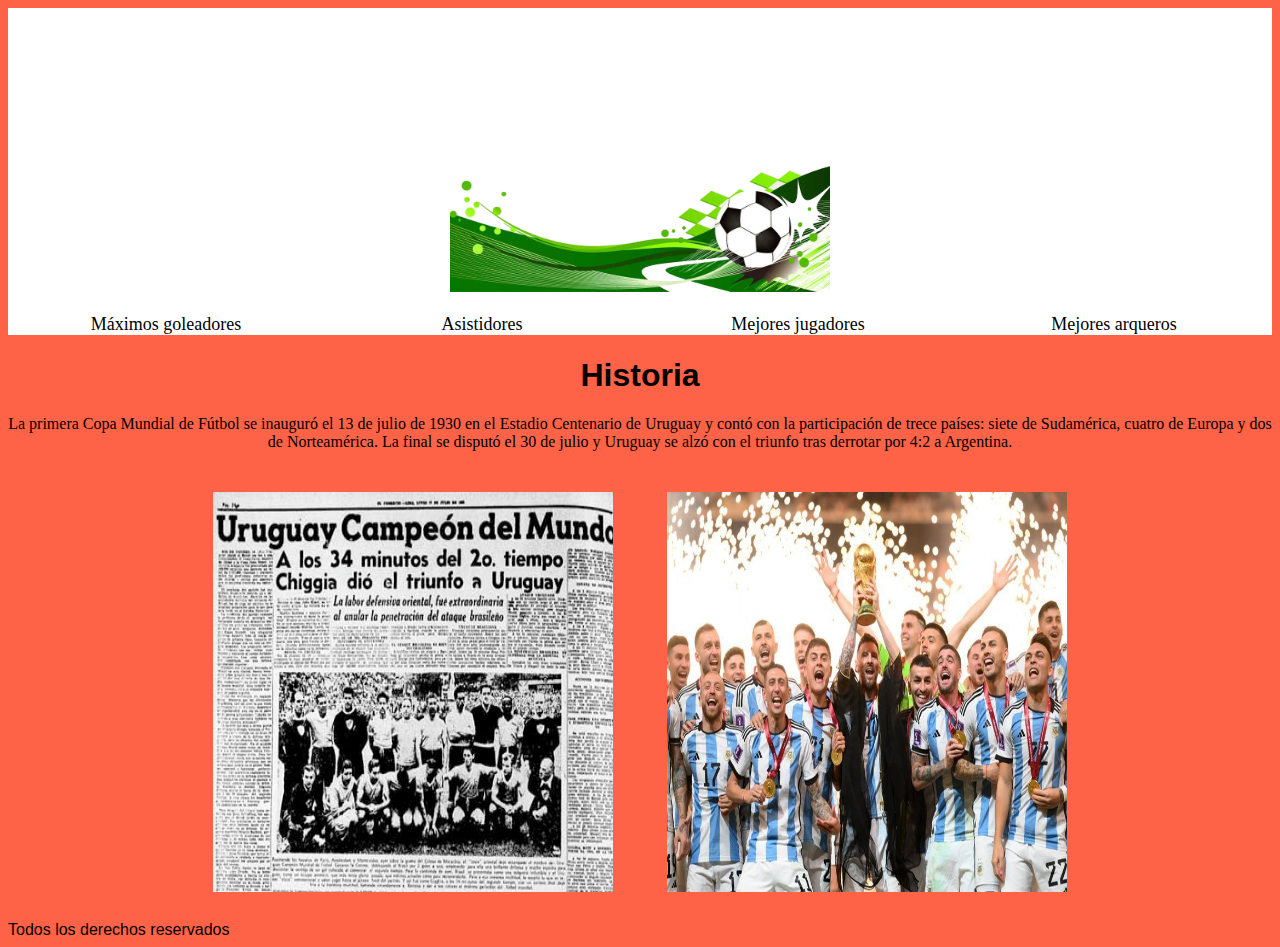
<file: index.html>
<!DOCTYPE html>
<html lang="en">
<head>
    <meta charset="UTF-8">
    <meta name="viewport" content="width=device-width, initial-scale=1.0">
    <!-- Link de mi CSS -->
     <link rel="stylesheet" href="css/style.css">
    <title>Historia mundial FIFA</title>
</head>
<body>

    <!-- Etiqueta para el banner principal -->
     <header>
        
        <!-- Etiqueta para imagen en banner -->
         <img class="imagenprincipal" src="img/futbol-banner.png" alt="dibujo de una pelota de futbol">
        
         <!-- Etiqueta para menú de navegación -->
          <nav>
            <ul class="lista">
                <li>
                    <a href="Pages/maximos-goleadores.html">Máximos goleadores</a>
                </li>
                <li>
                    <a href="Pages/asistidores.html">Asistidores</a>
                </li>
                <li>
                    <a href="Pages/mejores-jugadores.html">Mejores jugadores</a>
                </li>
                <li>
                    <a href="Pages/mejores-arqueros.html">Mejores arqueros</a>
                </li>                           
             </ul>
          </nav>
     </header>

     <!-- Etiqueta para contenido principal -->
    <main>
     <h1>Historia</h1>
<p>La primera Copa Mundial de Fútbol se inauguró el 13 de julio de 1930 en el Estadio Centenario de Uruguay y contó con la participación de trece países: siete de Sudamérica, cuatro de Europa y dos de Norteamérica.
    La final se disputó el 30 de julio y Uruguay se alzó con el triunfo tras derrotar por 4:2 a Argentina.</p>

      <!-- Etiqueta para imagen en contenido principal -->
       <img class="img-1" src="img/primer-mundial-de-futbol.jpg" alt="imagen-de-un-diario-antiguo-donde-se-lée-Uruguay-campeón-del-mundo" class="imagen">
       <img class="img-1" src="img/Argentina-campeon-del-Mundo.jpg" alt="imagen-de-la-selección-argentina-campeón-del-mundo-en-2022" class="imagen">
    </main>

       <!-- Etiqueta para el pié de página -->
        <footer>Todos los derechos reservados</footer>
</body>
</html>
</file>
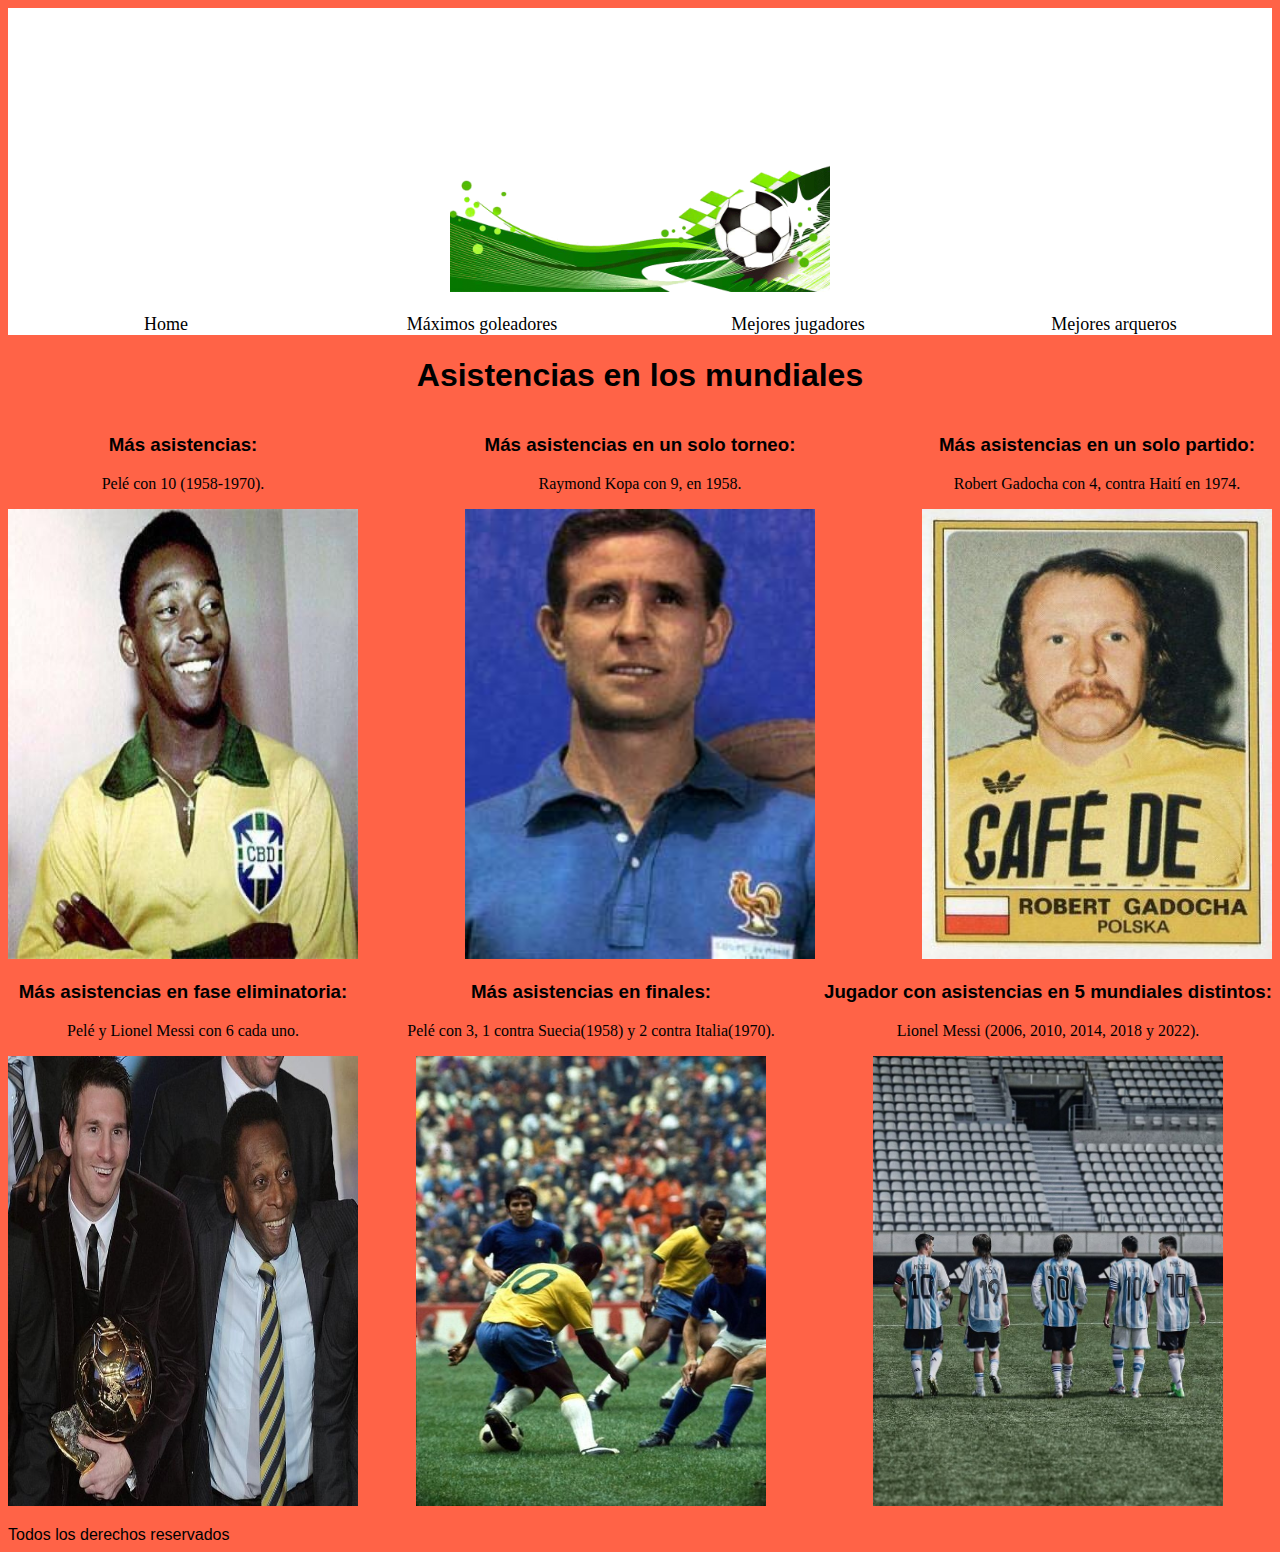
<file: Pages/asistidores.html>
<!DOCTYPE html>
<html lang="en">
<head>
    <meta charset="UTF-8">
    <meta name="viewport" content="width=device-width, initial-scale=1.0">
    <!-- link de mi CSS -->
     <link rel="stylesheet" href="../css/style.css">
    <title>Máximos asistidores</title>
</head>
<body>
    <!-- Etiqueta para el banner principal -->
     <header>

        <!-- Etiqueta para imagen en banner -->
        <img class="imagenprincipal" src="../img/futbol-banner.png" alt="dibujo de una pelota de futbol">

        <!-- Etiquetas para el menú de navegación -->
        <nav>
             <ul class="lista">
                <li>
                    <a href="../index.html">Home</a>
                </li>
                <li>
                    <a href="maximos-goleadores.html">Máximos goleadores</a>
                </li>
                <li>
                    <a href="mejores-jugadores.html">Mejores jugadores</a>
                </li>
                <li>
                    <a href="mejores-arqueros.html">Mejores arqueros</a>
                </li>                           
             </ul>
        </nav>
     </header>

     <!-- Etiqueta para el contenido principal -->
      <main>
        <h1>Asistencias en los mundiales</h1>

        <!-- Etiqueta para lista desordenada con imágenes -->
         <ul class="asistidores">
            <li>
                <h3>Más asistencias:</h3>
                <p>Pelé con 10 (1958-1970).</p>
                <img class="a1" src="../img/Pele.jpg" alt="imagen del jugador de futbol brasilero Pelé sonriendo">
            </li>
            <li>
                <h3>Más asistencias en un solo torneo:</h3>
                <p>Raymond Kopa con 9, en 1958.</p>
                <img class="a2" src="../img/Raymond-Kopa.jpg" alt="imagen del jugador de futbol frances Raymon Kopa">
            </li>
            <li>
                <h3>Más asistencias en un solo partido:</h3>
                <p>Robert Gadocha con 4, contra Haití en 1974.</p>
                <img class="a3" src="../img/Robert-Gadocha.jpg" alt="imagen del jugador de futbol polaco Robert Gadocha">
            </li>
            <li>
                <h3>Más asistencias en fase eliminatoria:</h3>
                <p> Pelé y Lionel Messi con 6 cada uno.</p>
                <img class="a4" src="../img/Messi-y-pele.jpg" alt="imagen de lionel messi sosteniendo el balon de oro y pelé a su lado abrazandolo">
            </li>
            <li>
                <h3>Más asistencias en finales:</h3>
                <p>Pelé con 3, 1 contra Suecia(1958) y 2 contra Italia(1970).</p>
                <img class="a5" src="../img/pele-vs-italia.jpg" alt="imagen del jugador de futbol brasilero pelé con la pelota en el pie marcado por dos jugadores italianos">
            </li>
            <li>
                <h3>Jugador con asistencias en 5 mundiales distintos:</h3>
                <p>Lionel Messi (2006, 2010, 2014, 2018 y 2022).</p>
                <img class="a6" src="../img/5-messi.jpg" alt="imagen de las 5 versiones de Lionel Messi en los 5 diferentes mundiales que jugó, estan de espalda">
            </li>
         </ul>
      </main>

      <!-- Etiqueta para el pié de pagina -->
       <footer>Todos los derechos reservados</footer>
    
</body>
</html>
</file>
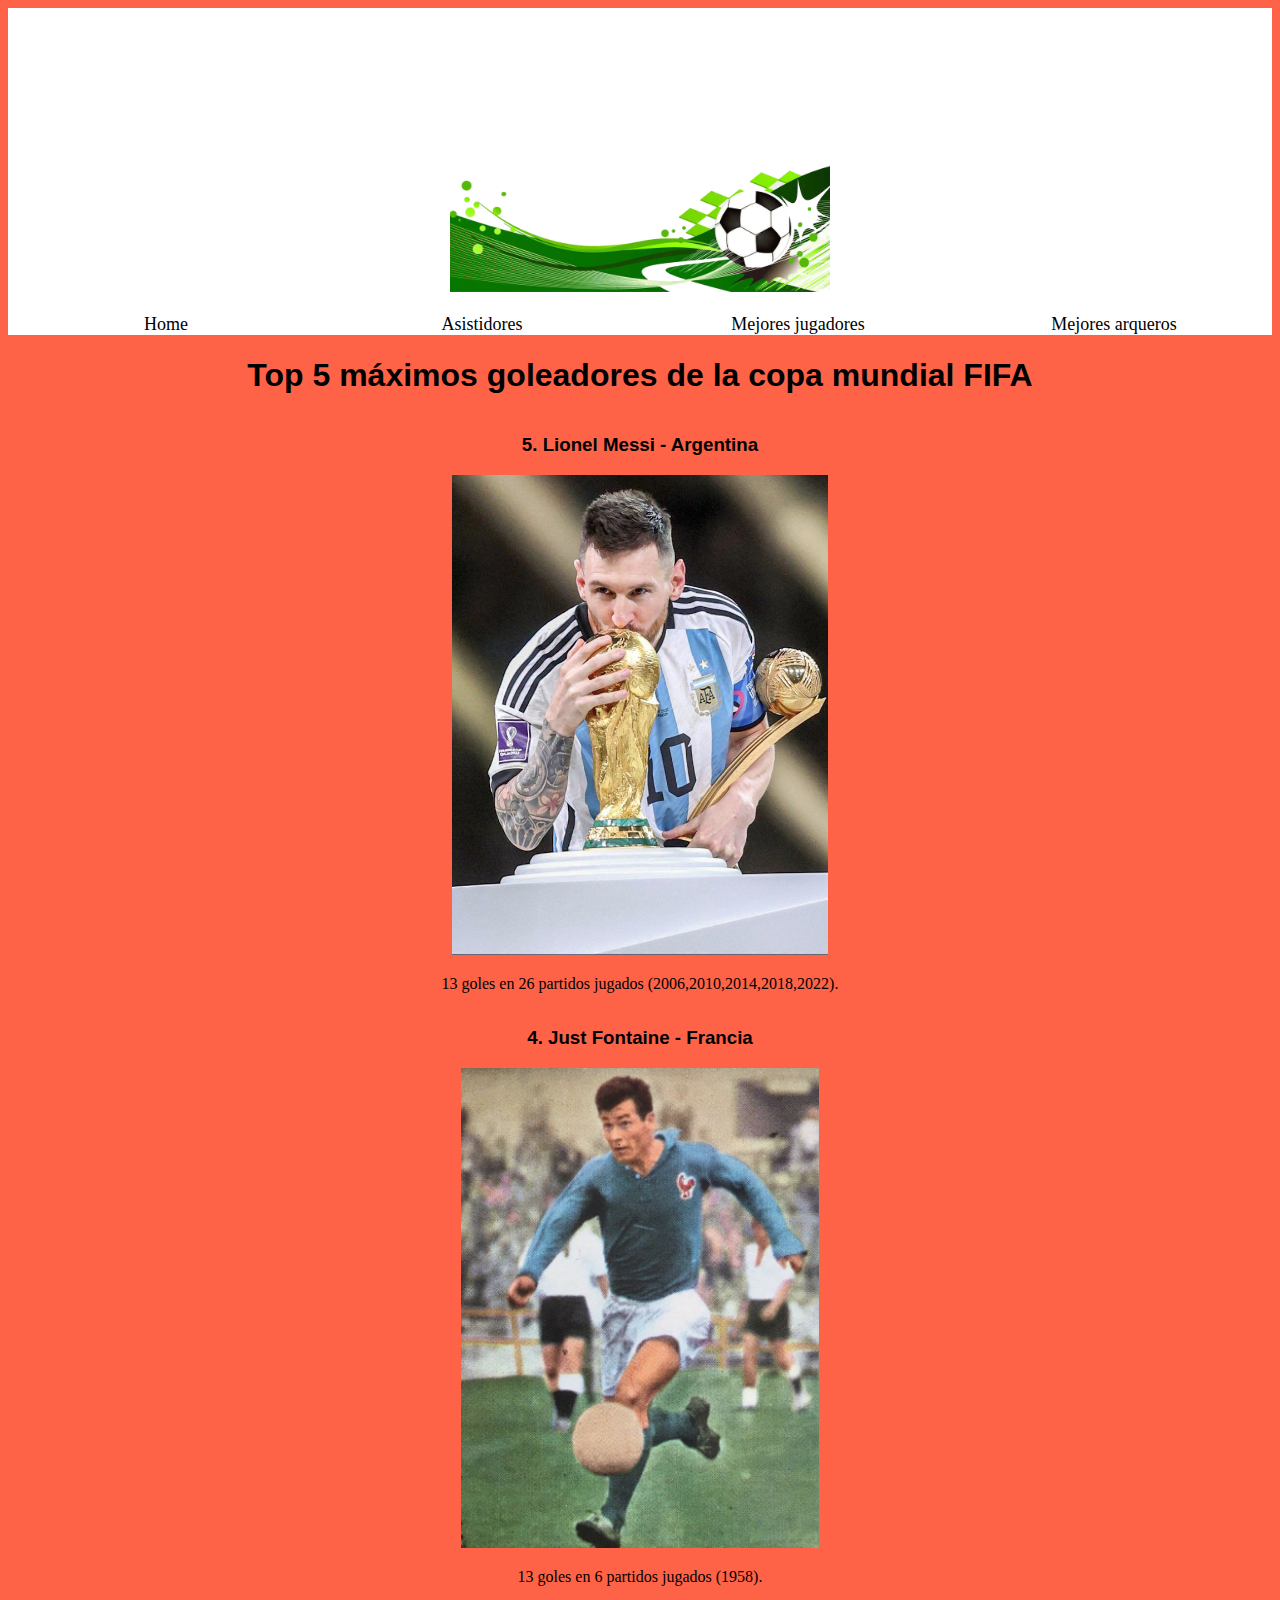
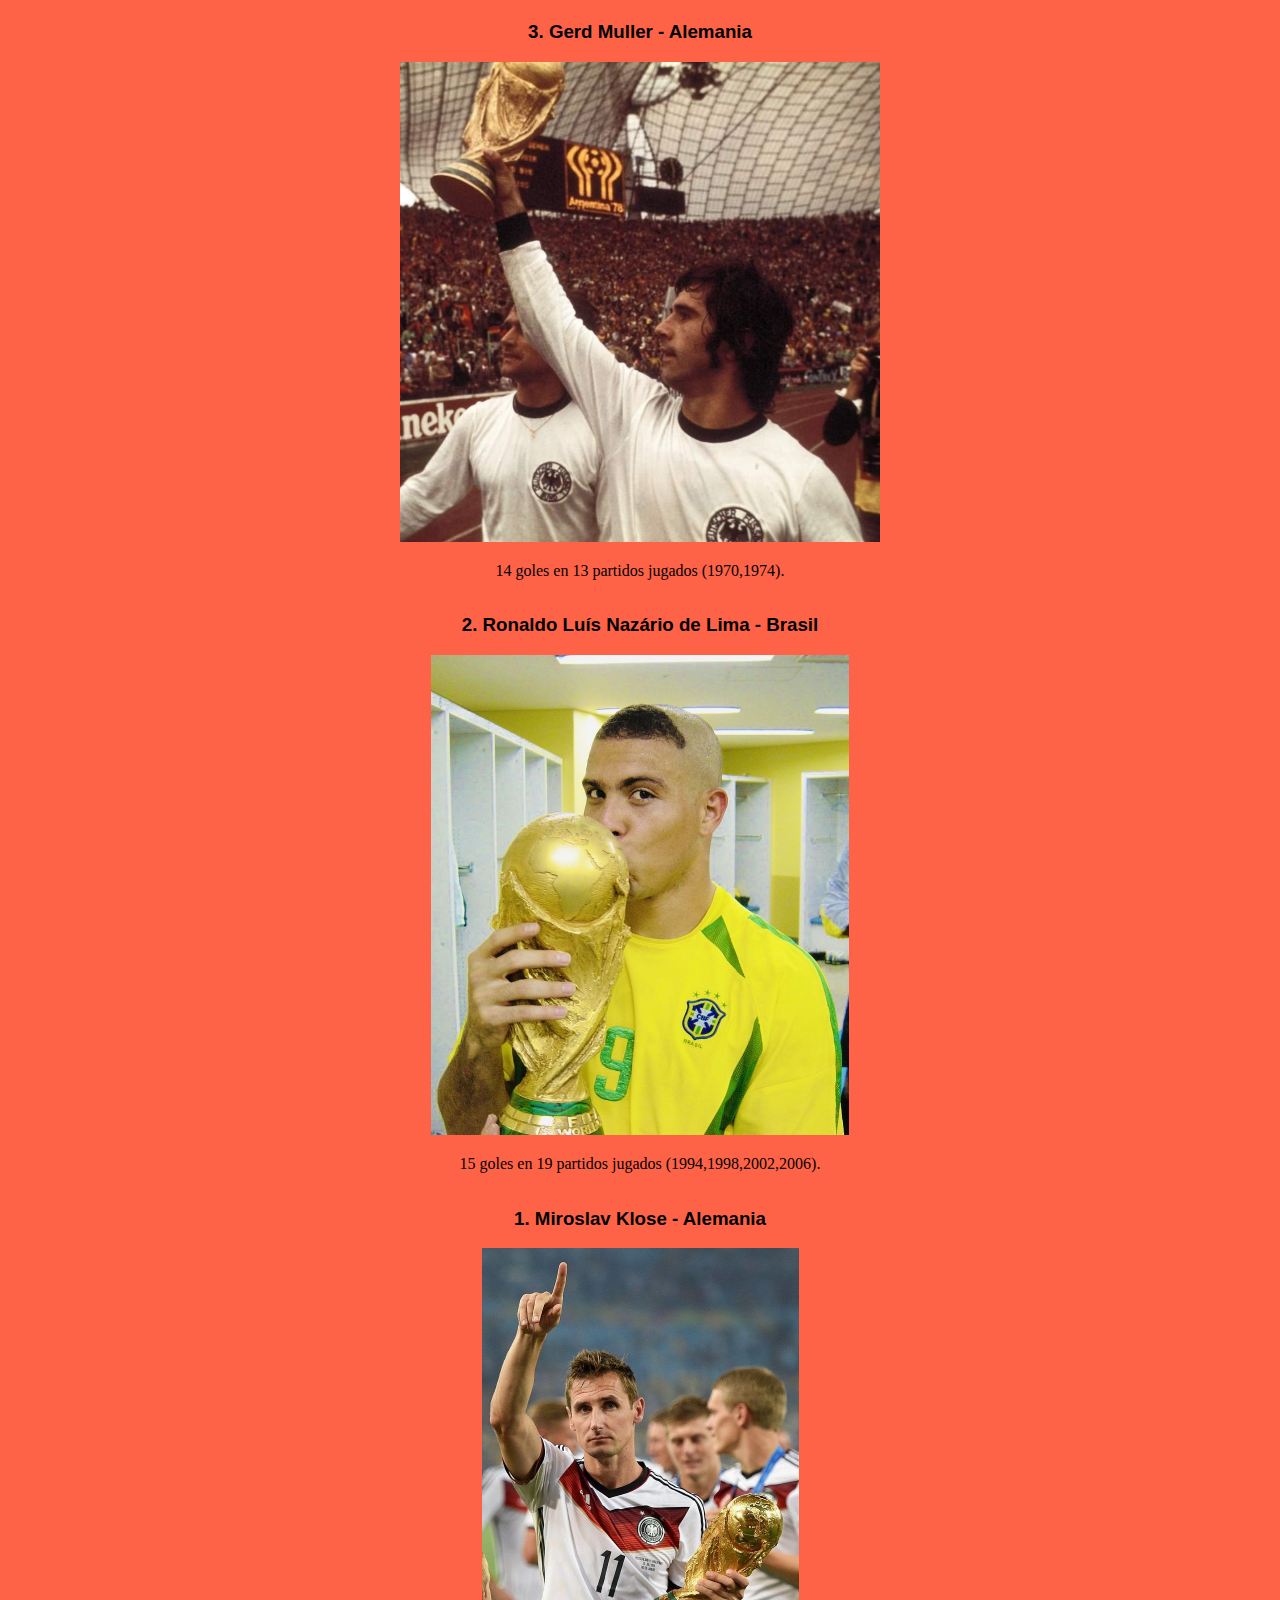
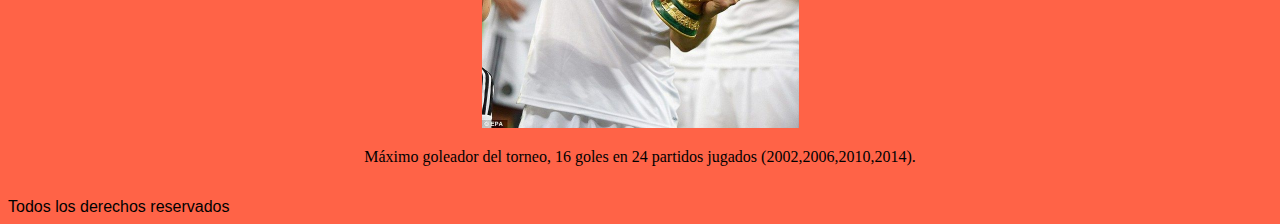
<file: Pages/maximos-goleadores.html>
<!DOCTYPE html>
<html lang="en">
<head>
    <meta charset="UTF-8">
    <meta name="viewport" content="width=device-width, initial-scale=1.0">
    <!-- Link de mi CSS -->
     <link rel="stylesheet" href="../css/style.css">
    <title>Máximos goleadores</title>
</head>
<body>
    <!-- Etiqueta para el banner principal -->
     <header>

        <!-- Etiqueta para imagen en banner -->
        <img class="imagenprincipal" src="../img/futbol-banner.png" alt="dibujo de una pelota de futbol">
        
        <!-- Etiqueta para el menú de navegación -->
         <nav>
            <ul class="lista">
                <li>
                    <a href="../index.html">Home</a>
                </li>
                <li>
                    <a href="asistidores.html">Asistidores</a>
                </li>
                <li>
                    <a href="mejores-jugadores.html">Mejores jugadores</a>
                </li>
                <li>
                    <a href="mejores-arqueros.html">Mejores arqueros</a>
                </li>                           
             </ul>            
         </nav>
     </header>

     <!-- Etiqueta para el contenido principal -->
      <main>
        <h1>Top 5 máximos goleadores de la copa mundial FIFA</h1>
        
        <!-- Etiqueta para Lista ordenada con imágenes -->
         <ol class="lista-goleadores">
            <li class="n1">
                <h3>1. Miroslav Klose - Alemania</h3>
                 <img src="../img/Klose.jpg" alt="imagen del jugador de futbol alemán Miroslav Klose con la copa del mundo">
                 <p>Máximo goleador del torneo, 16 goles en 24 partidos jugados (2002,2006,2010,2014).</p>
             </li>
             <li class="n2">
                 <h3>2. Ronaldo Luís Nazário de Lima - Brasil</h3>
                 <img src="../img/Ronaldo-Nazario.jpg" alt="imagen de jugador de futbol brasilero Ronaldo Nazario con la copa del mundo">
                 <p>15 goles en 19 partidos jugados (1994,1998,2002,2006).</p>
             </li>
             <li class="n3">
                <h3>3. Gerd Muller - Alemania</h3>
                <img src="../img/Gerd-Muller.jpg" alt="imagen de jugador de futbol aleman Gerd Muller con la copa del mundo">
                <p>14 goles en 13 partidos jugados (1970,1974).</p>
             </li>
             <li class="n4">
                <h3>4. Just Fontaine - Francia</h3>
                <img src="../img/Just-Fontaine.jpg" alt="imagen de jugador de futbol frances Just Fontaine corriendo con la pelota al pie">
                <p>13 goles en 6 partidos jugados (1958).</p>
             </li>
             <li class="n5">
                <h3>5. Lionel Messi - Argentina</h3>
                <img src="../img/Messi.jpg" alt="imagen de jugador de futbol argentino Lionel Messi besando la copa del mundo">
                <p>13 goles en 26 partidos jugados (2006,2010,2014,2018,2022).</p>
             </li>

         </ol>
        
      </main>

      <!-- Etiqueta para el pié de página -->
       <footer>Todos los derechos reservados</footer>
</body>
</html>
</file>
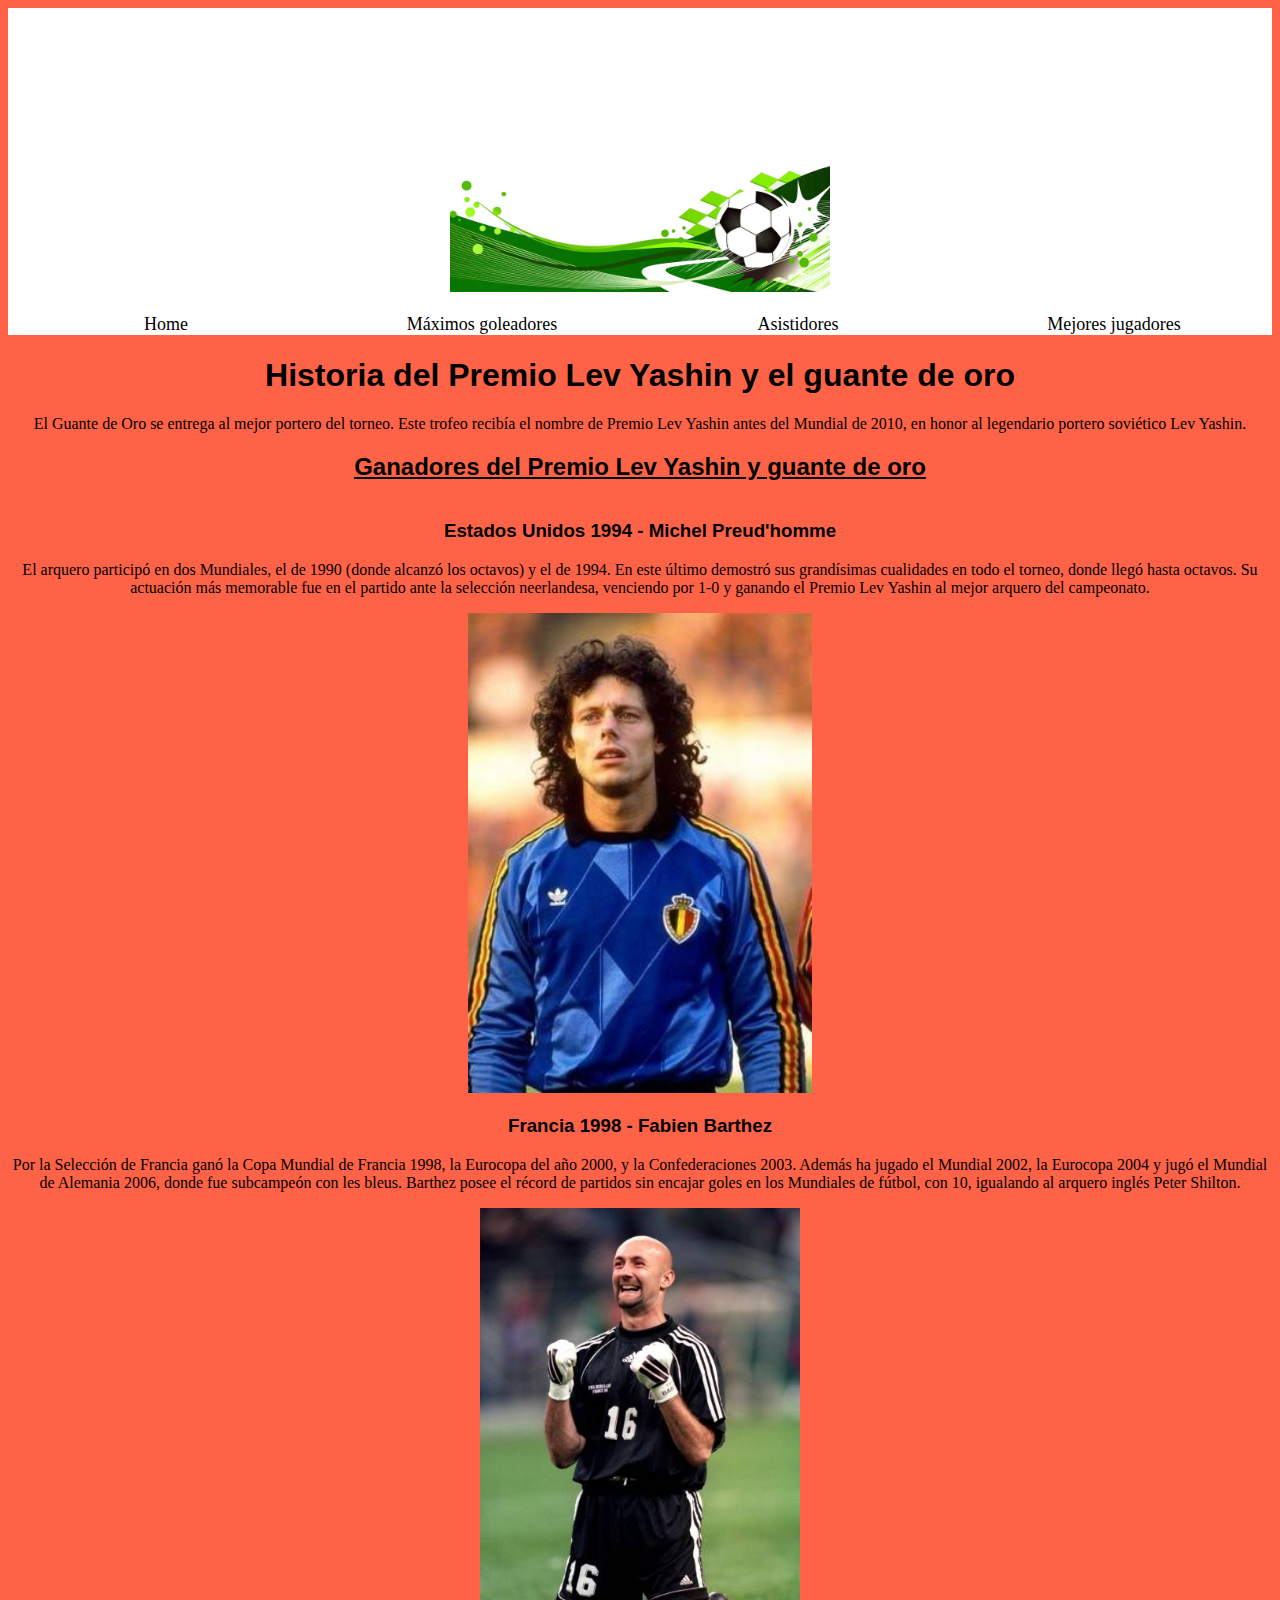
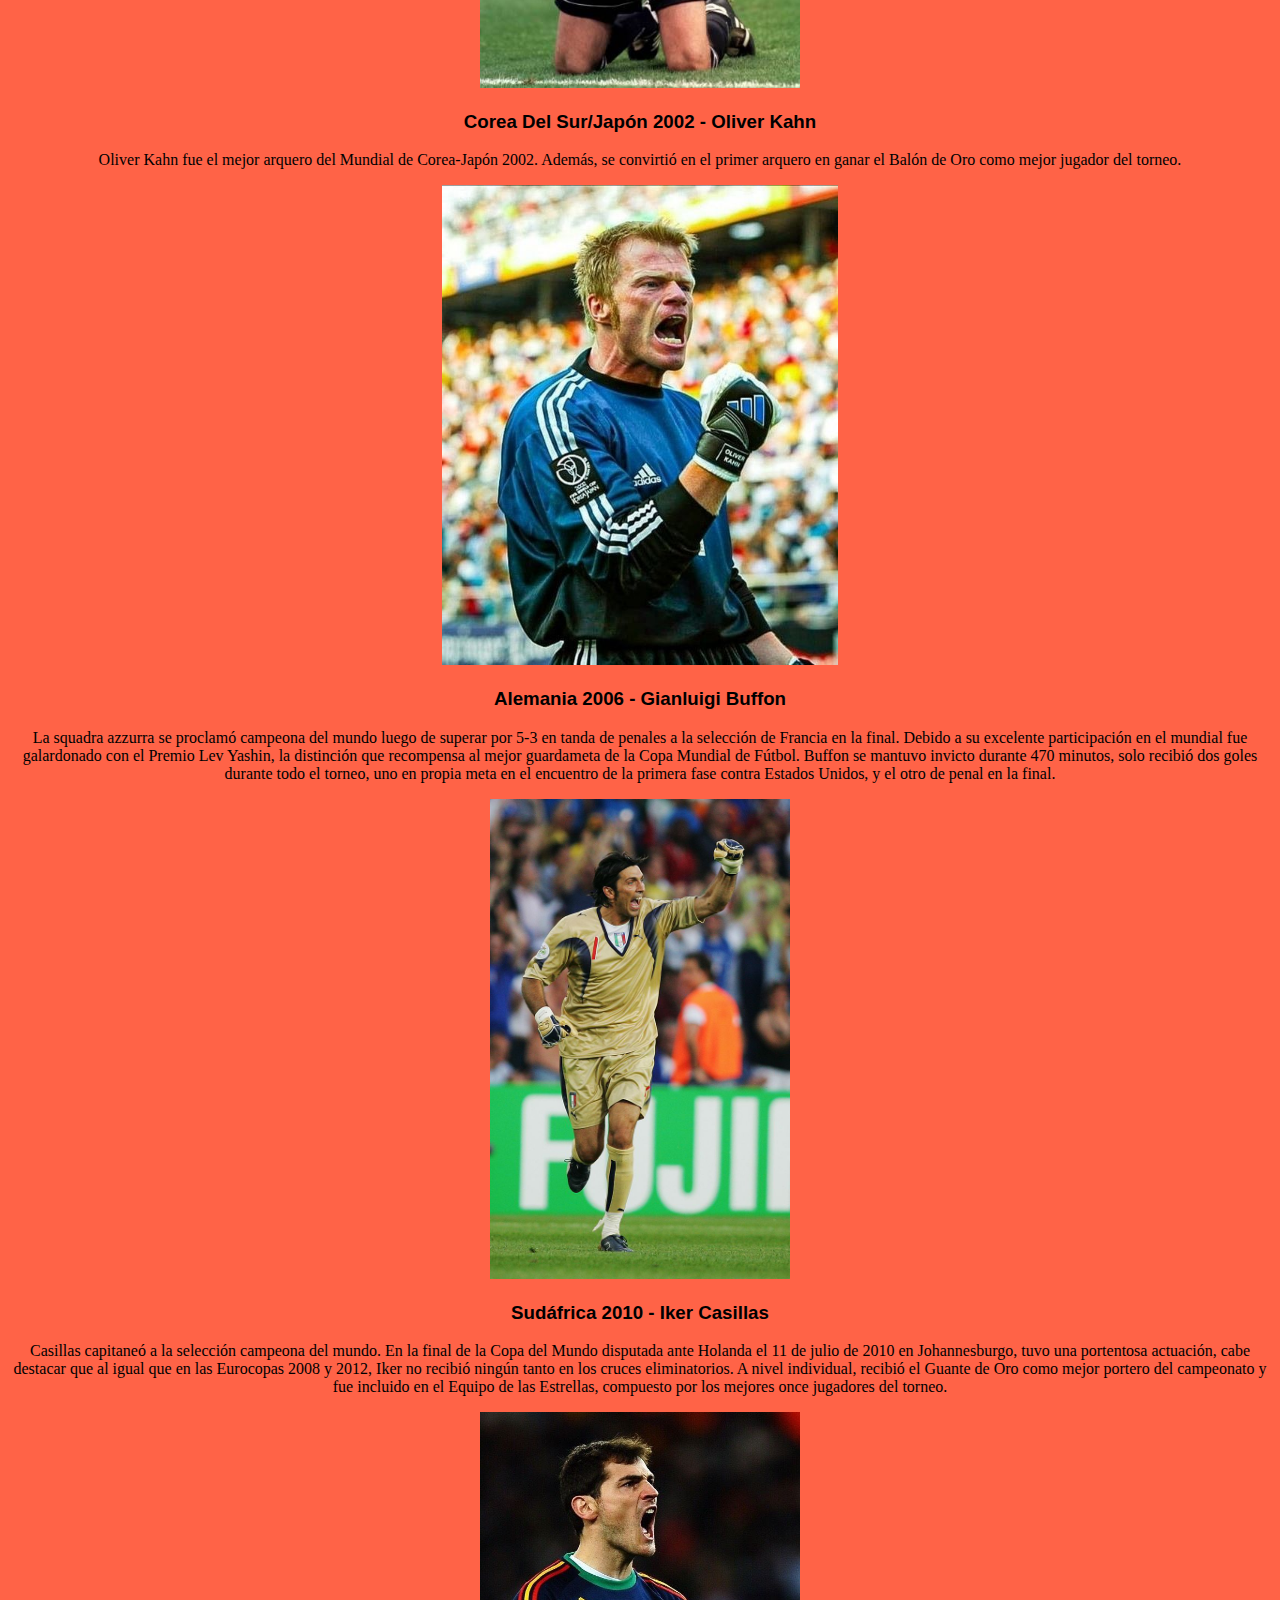
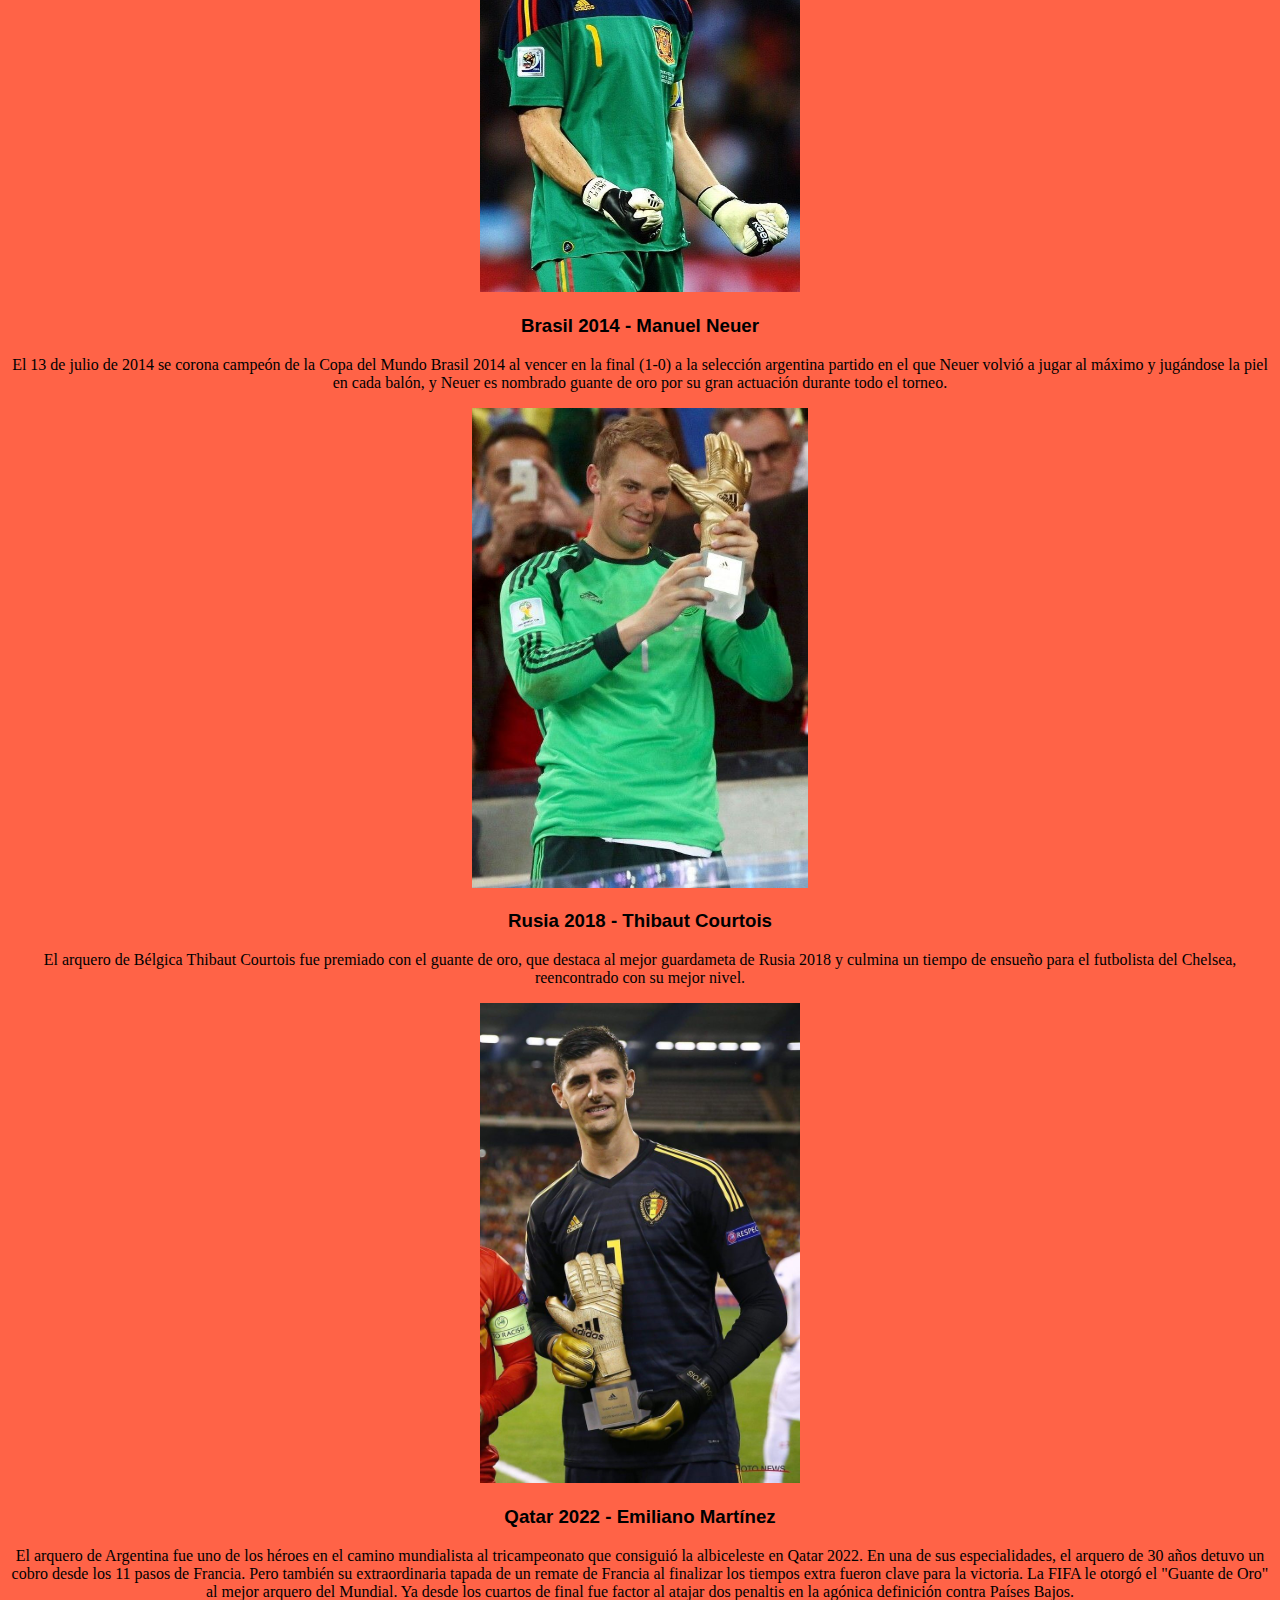
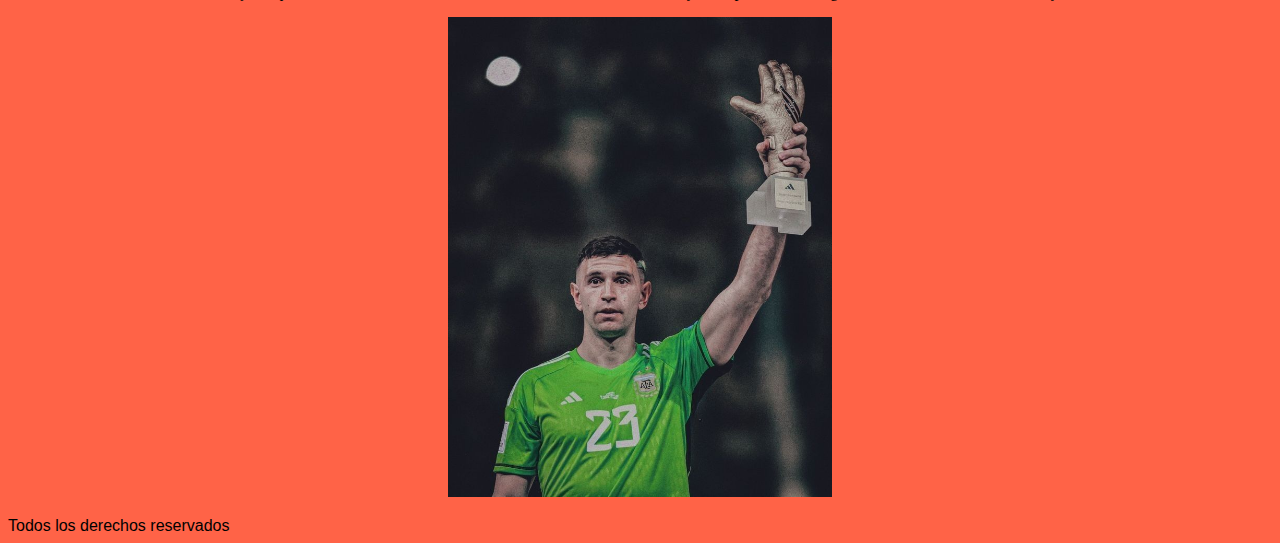
<file: Pages/mejores-arqueros.html>
<!DOCTYPE html>
<html lang="en">
<head>
    <meta charset="UTF-8">
    <meta name="viewport" content="width=device-width, initial-scale=1.0">
    <!-- Link de mi CSS -->
     <link rel="stylesheet" href="../css/style.css">
    <title>Mejores arqueros en mundiales</title>
</head>
<body>

    <!-- Etiqueta para el banner principal -->
     <header>
        <img class="imagenprincipal" src="../img/futbol-banner.png" alt="dibujo de una pelota de futbol">
        <!-- Etiqueta para el menú de navegación -->
         <nav>
            <ul class="lista">
                <li>
                    <a href="../index.html">Home</a>
                </li>
                <li>
                    <a href="maximos-goleadores.html">Máximos goleadores</a>
                </li>
                <li>
                    <a href="asistidores.html">Asistidores</a>
                </li>
                <li>
                    <a href="mejores-jugadores.html">Mejores jugadores</a>
                </li>
            </ul>
         </nav>
     </header>

     <!-- Etiqueta para el contenido principal -->
      <main>
        <h1>Historia del Premio Lev Yashin y el guante de oro</h1>
        <p>El Guante de Oro se entrega al mejor portero del torneo. Este trofeo recibía el nombre de Premio Lev Yashin antes del Mundial de 2010, en honor al legendario portero soviético Lev Yashin.</p>
        <h2>Ganadores del Premio Lev Yashin y guante de oro</h2>

        <!-- Etiqueta para lista desordenada con imágenes -->
         <ul class="arqueros">
            <li>
                <h3>Estados Unidos 1994 - Michel Preud'homme</h3>
                <p>El arquero participó en dos Mundiales, el de 1990 (donde alcanzó los octavos) y el de 1994. En este último demostró sus grandísimas cualidades en todo el torneo, donde llegó hasta octavos. Su actuación más memorable fue en el partido ante la selección neerlandesa, venciendo por 1-0 y ganando el Premio Lev Yashin al mejor arquero del campeonato.</p>
                <img src="../img/Preud-homme.jpg" alt="imagen del arquero belga Michel Preud'homme">
            </li>
            <li>
                <h3>Francia 1998 - Fabien Barthez</h3>
                <p>Por la Selección de Francia ganó la Copa Mundial de Francia 1998, la Eurocopa del año 2000, y la Confederaciones 2003. Además ha jugado el Mundial 2002, la Eurocopa 2004 y jugó el Mundial de Alemania 2006, donde fue subcampeón con les bleus. Barthez posee el récord de partidos sin encajar goles en los Mundiales de fútbol, con 10, igualando al arquero inglés Peter Shilton.</p>
                <img src="../img/Barthez.jpg" alt="imagen del arquero frances Fabien Barthez arrodillado apretando ambos puños">
            </li>
            <li>
                <h3>Corea Del Sur/Japón 2002 - Oliver Kahn</h3>
                <p>Oliver Kahn fue el mejor arquero del Mundial de Corea-Japón 2002. Además, se convirtió en el primer arquero en ganar el Balón de Oro como mejor jugador del torneo.</p>
                <img src="../img/oliver-kahn.jpg" alt="imagen del arquero aleman Oliver Kahn gritando y apretando un puño">
            </li>
            <li>
                <h3>Alemania 2006 - Gianluigi Buffon</h3>
                <p> La squadra azzurra se proclamó campeona del mundo luego de superar por 5-3 en tanda de penales a la selección de Francia en la final. Debido a su excelente participación en el mundial fue galardonado con el Premio Lev Yashin, la distinción que recompensa al mejor guardameta de la Copa Mundial de Fútbol. Buffon se mantuvo invicto durante 470 minutos, solo recibió dos goles durante todo el torneo, uno en propia meta en el encuentro de la primera fase contra Estados Unidos, y el otro de penal en la final.</p>
                <img src="../img/Gianluigi-Buffon.jpg" alt="imagen del arquero italiano Gianluigi Buffon trotando, celebrando y apretando un puño">
            </li>
            <li>
                <h3>Sudáfrica 2010 - Iker Casillas</h3>
                <p>Casillas capitaneó a la selección campeona del mundo. En la final de la Copa del Mundo disputada ante Holanda el 11 de julio de 2010 en Johannesburgo, tuvo una portentosa actuación, cabe destacar que al igual que en las Eurocopas 2008 y 2012, Iker no recibió ningún tanto en los cruces eliminatorios. A nivel individual, recibió el Guante de Oro como mejor portero del campeonato y fue incluido en el Equipo de las Estrellas, compuesto por los mejores once jugadores del torneo.</p>
                <img src="../img/Casillas.jpg" alt="imagen del arquero español Iker Casillas apretando ambos puños y gritando">
            </li>
            <li>
                <h3>Brasil 2014 - Manuel Neuer</h3>
                <p>El 13 de julio de 2014 se corona campeón de la Copa del Mundo Brasil 2014 al vencer en la final (1-0) a la selección argentina partido en el que Neuer volvió a jugar al máximo y jugándose la piel en cada balón, y Neuer es nombrado guante de oro por su gran actuación durante todo el torneo.</p>
                <img src="../img/Manuel-Neuer.jpg" alt="imagen del arquero alemán Manuel Neuer sonriendo y mostrando el guante de oro">
            </li>
            <li>
                <h3>Rusia 2018 - Thibaut Courtois</h3>
                <p>El arquero de Bélgica Thibaut Courtois fue premiado con el guante de oro, que destaca al mejor guardameta de Rusia 2018 y culmina un tiempo de ensueño para el futbolista del Chelsea, reencontrado con su mejor nivel.</p>
                <img src="../img/courtois.jpg" alt="imagen del arquero belga Thibaut Courtois sonriendo y mostrando el guante de oro">
            </li>
            <li>
                <h3>Qatar 2022 - Emiliano Martínez</h3>
                <p>El arquero de Argentina fue uno de los héroes en el camino mundialista al tricampeonato que consiguió la albiceleste en Qatar 2022. En una de sus especialidades, el arquero de 30 años detuvo un cobro desde los 11 pasos de Francia. Pero también su extraordinaria tapada de un remate de Francia al finalizar los tiempos extra fueron clave para la victoria. La FIFA le otorgó el "Guante de Oro" al mejor arquero del Mundial. Ya desde los cuartos de final fue factor al atajar dos penaltis en la agónica definición contra Países Bajos.</p>
                <img src="../img/Dibu-Martinez.jpg" alt="imagen del arquero argentino Emiliano Martínez levantando con una mano el guante de oro">
            </li>
         </ul>
      </main>
    
           <!-- Etiqueta para el pié de página -->
           <footer>Todos los derechos reservados</footer>
</body>
</html>
</file>
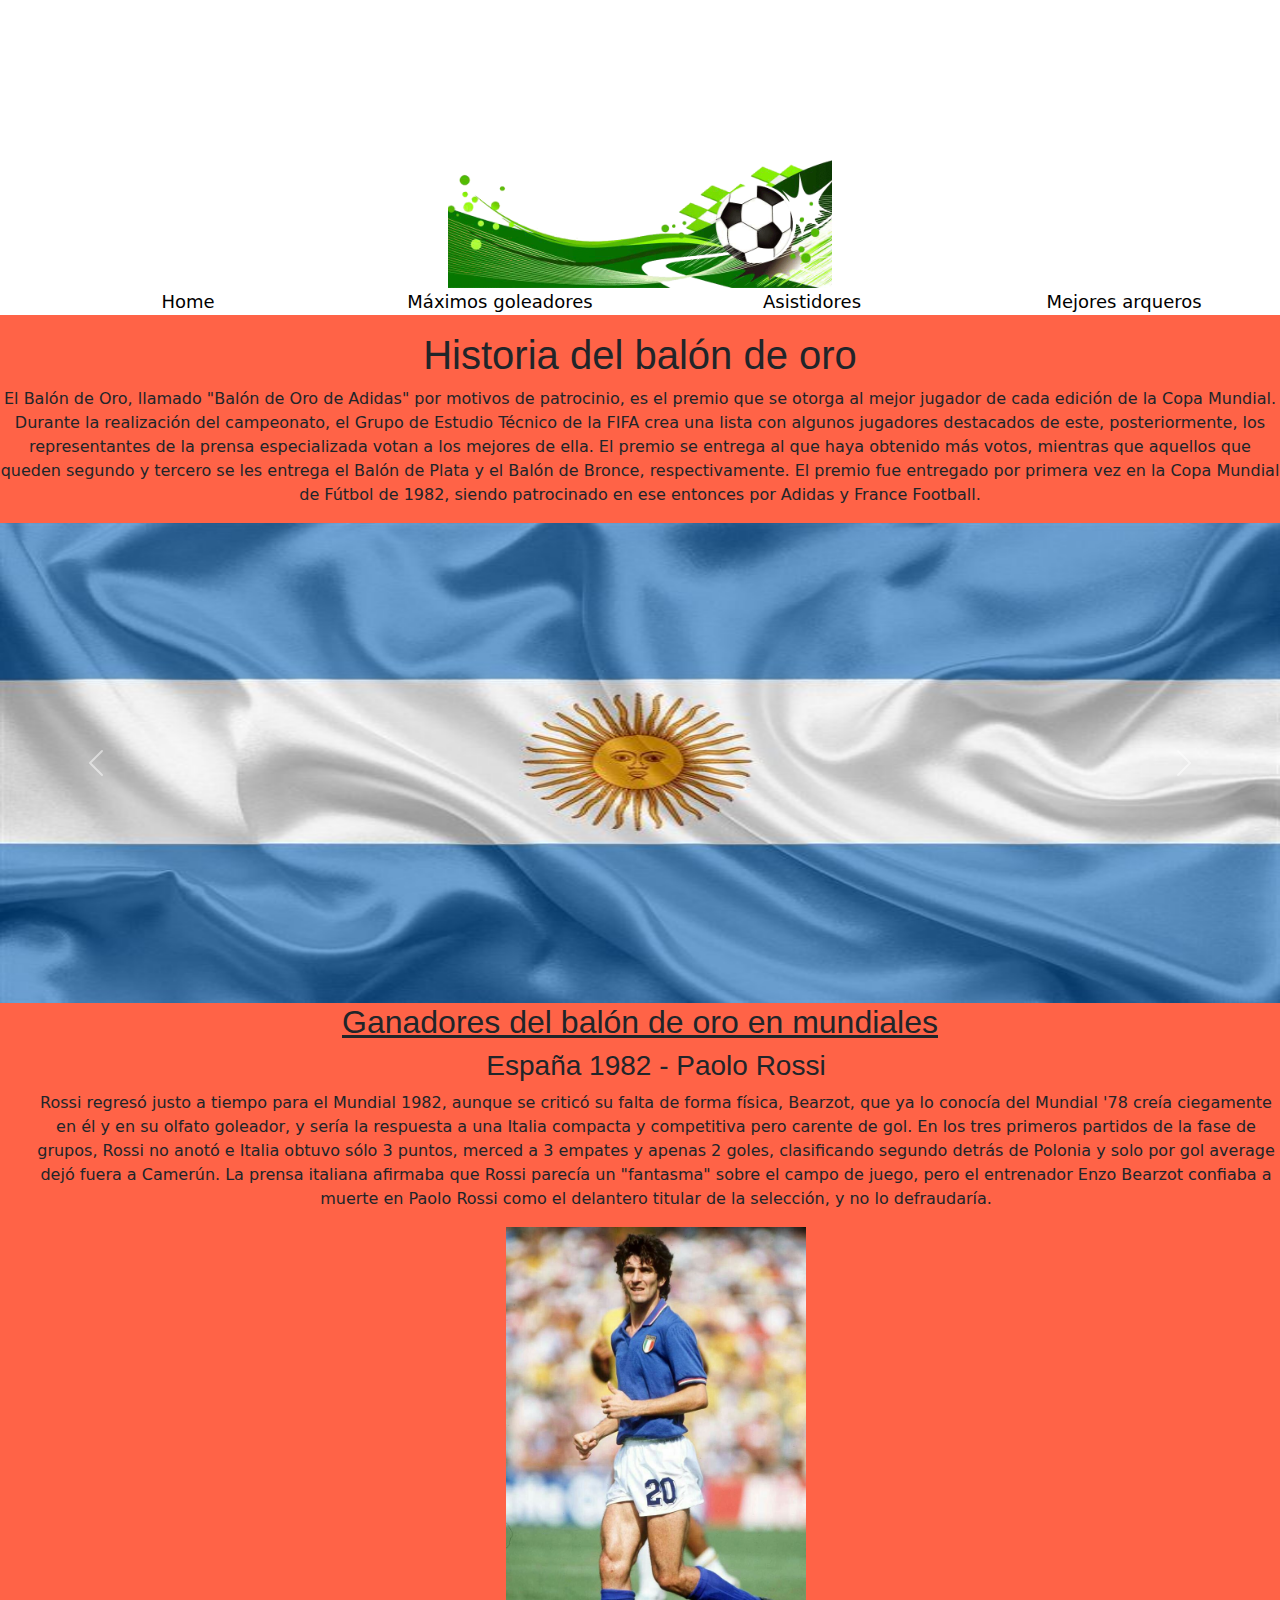
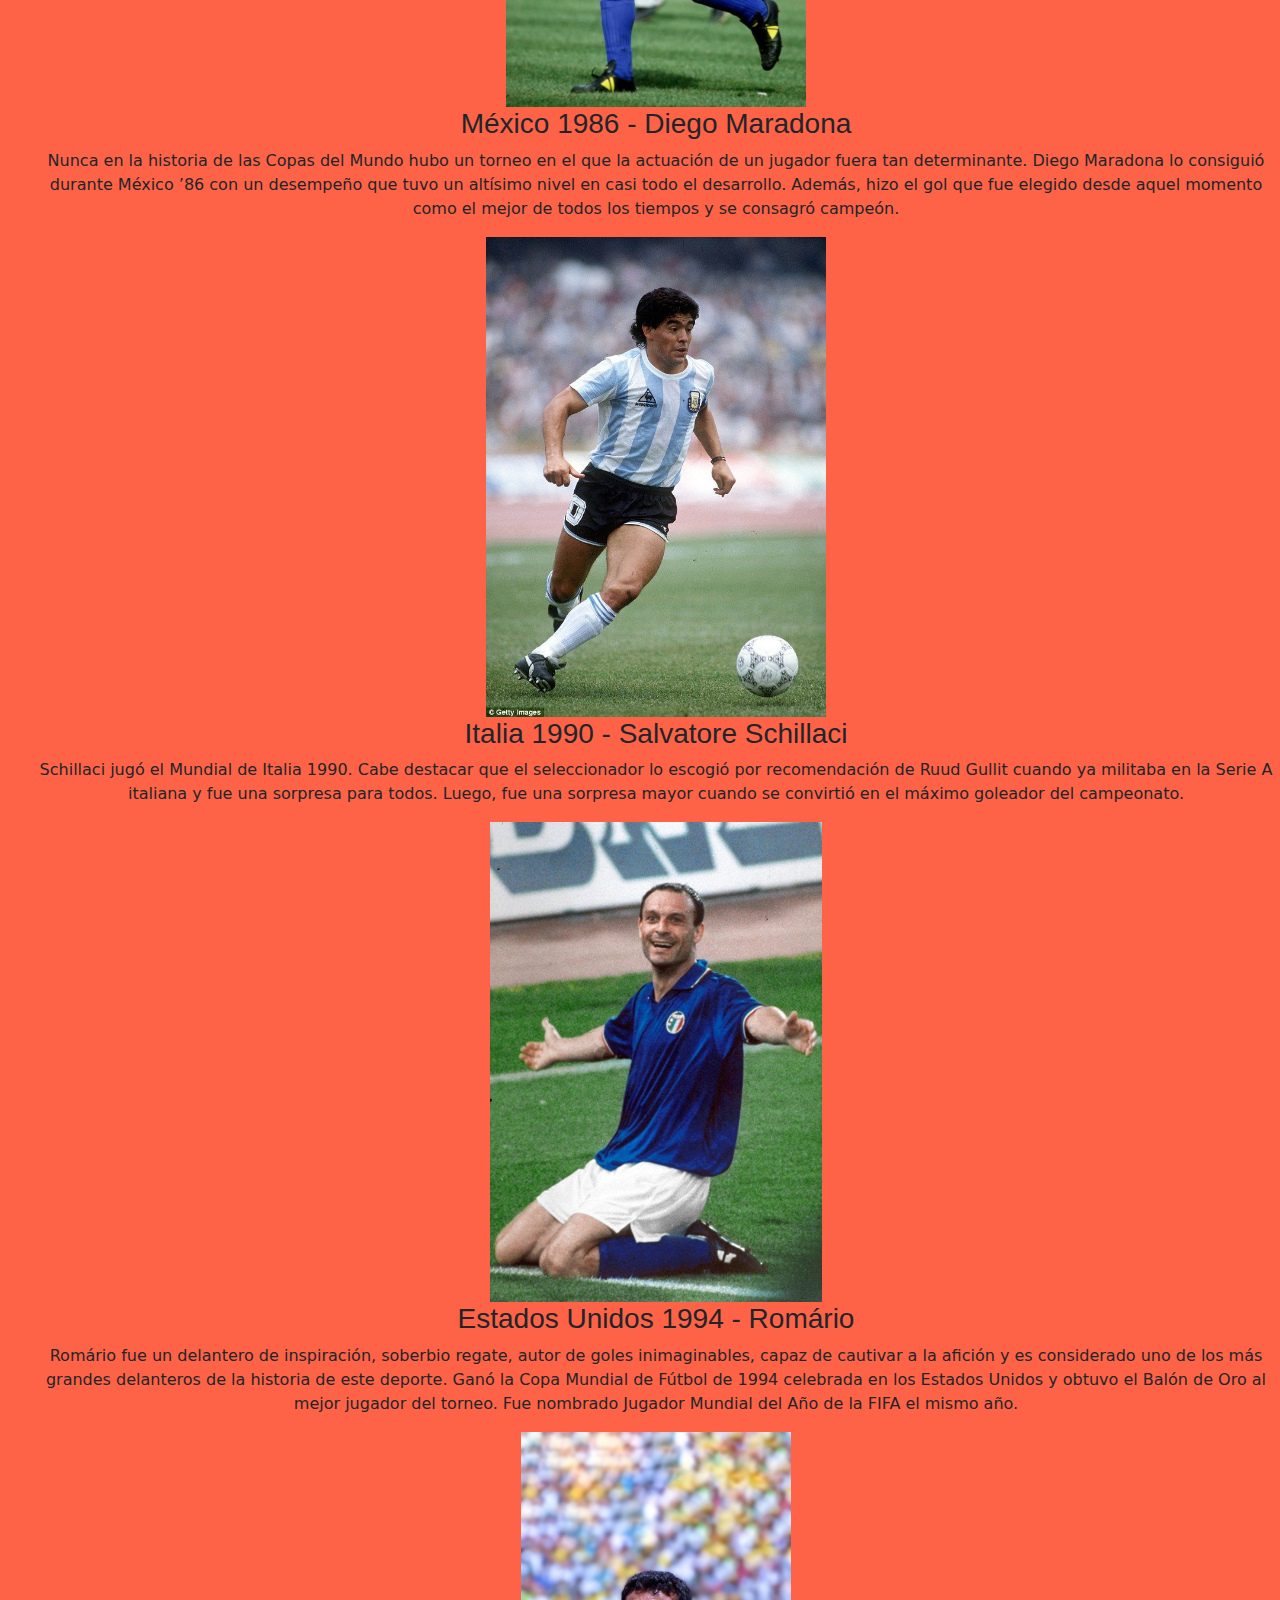
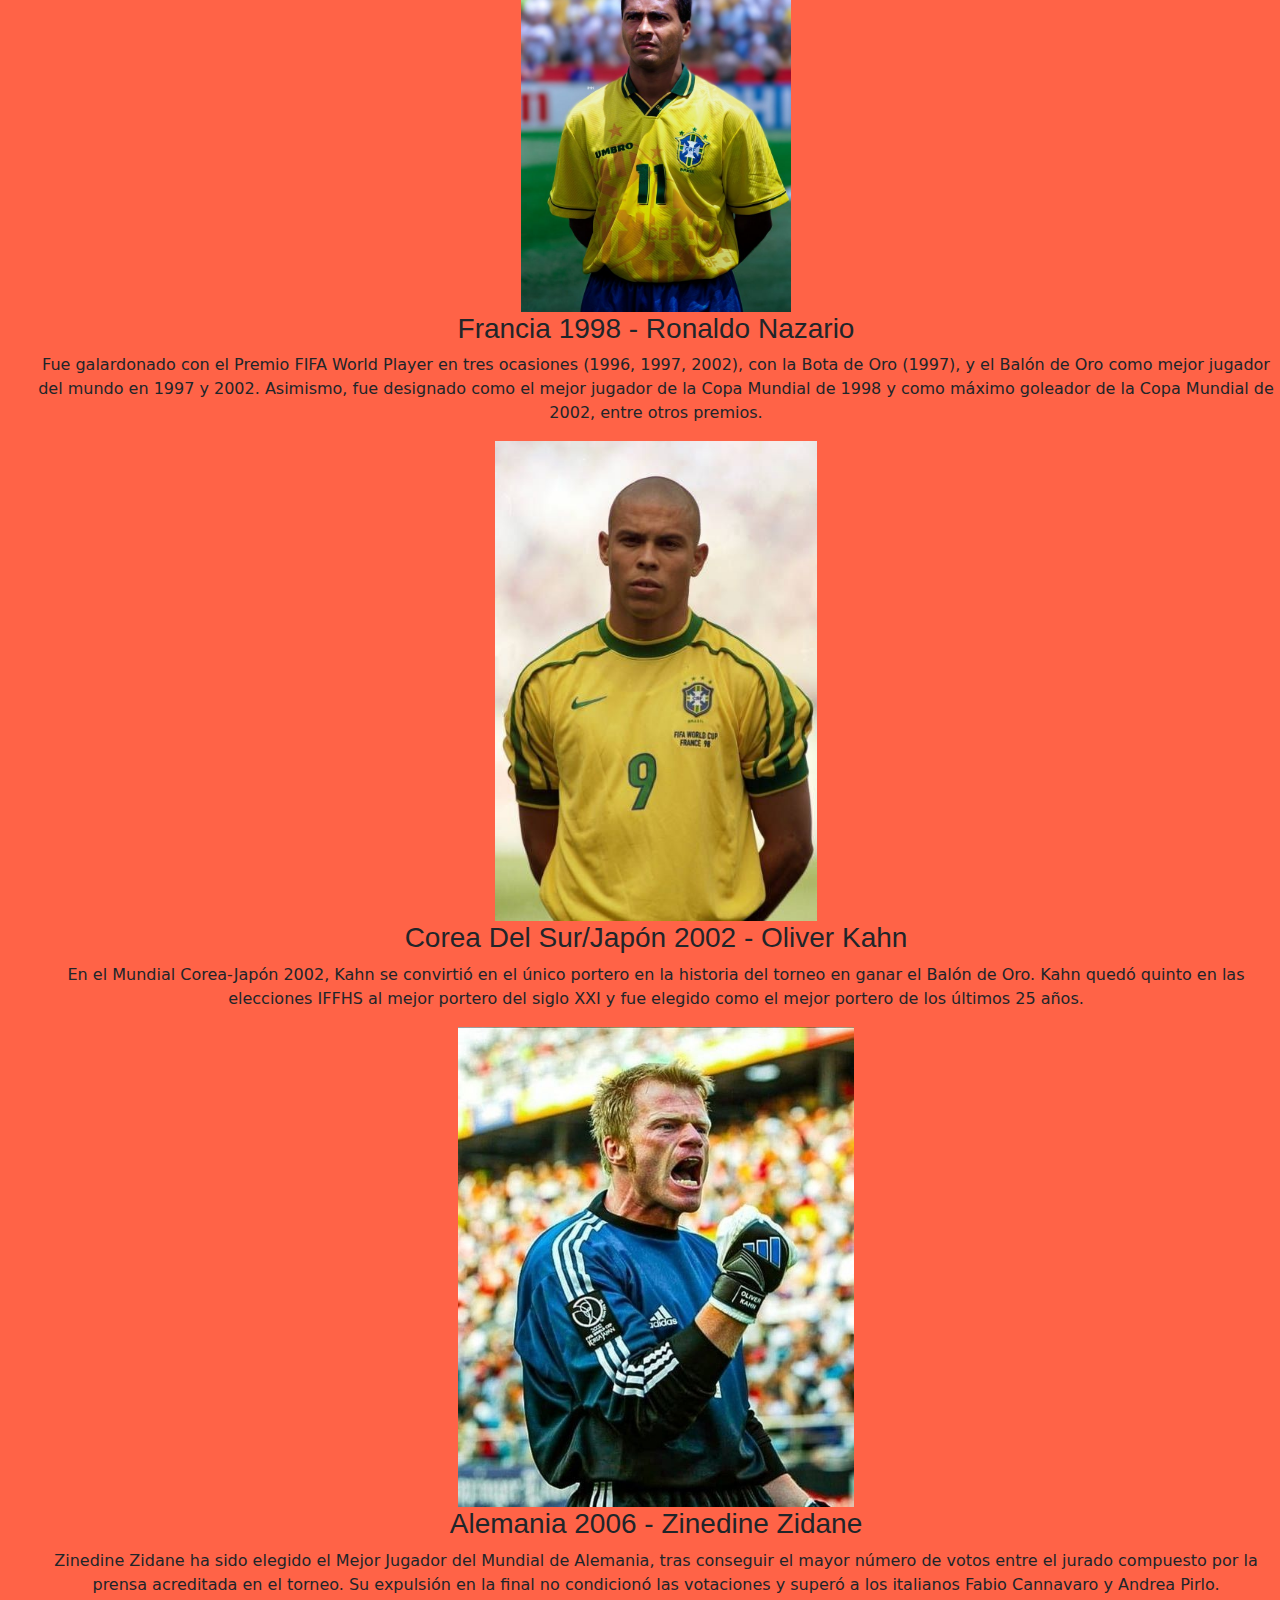
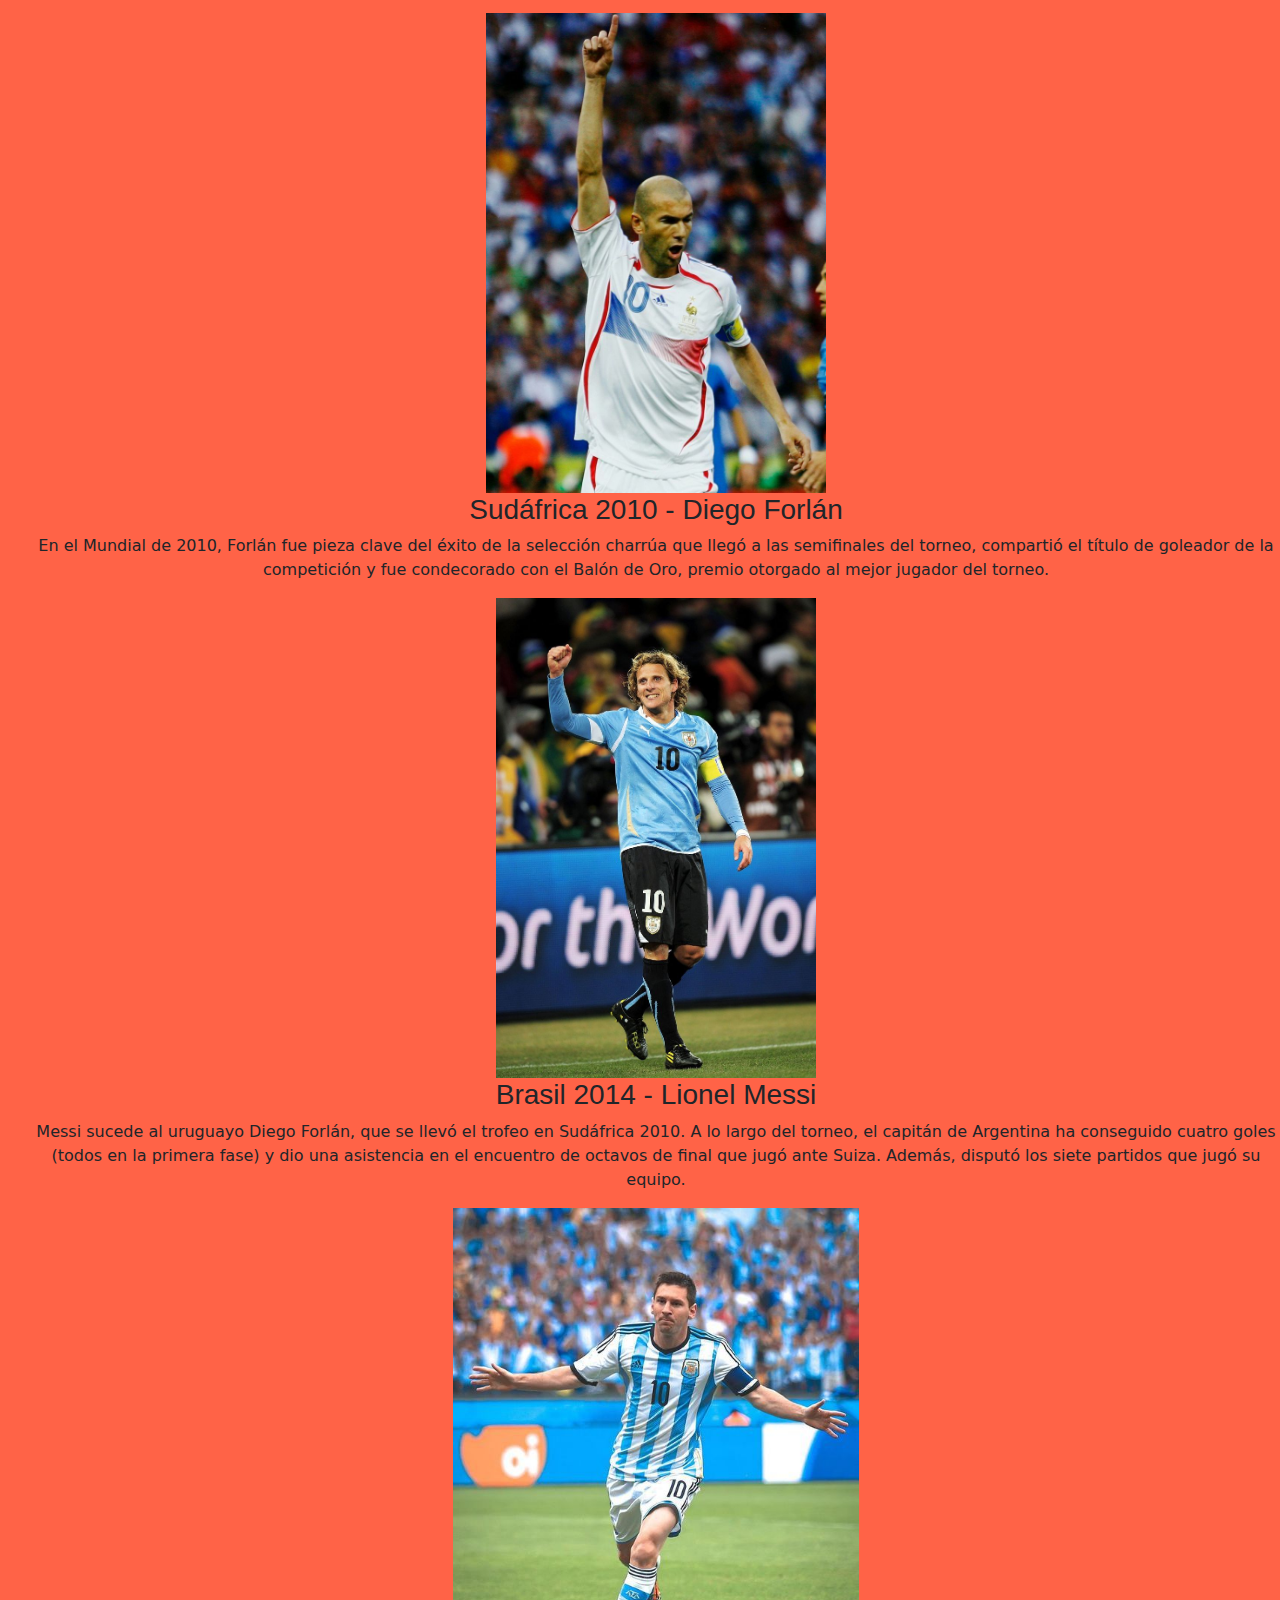
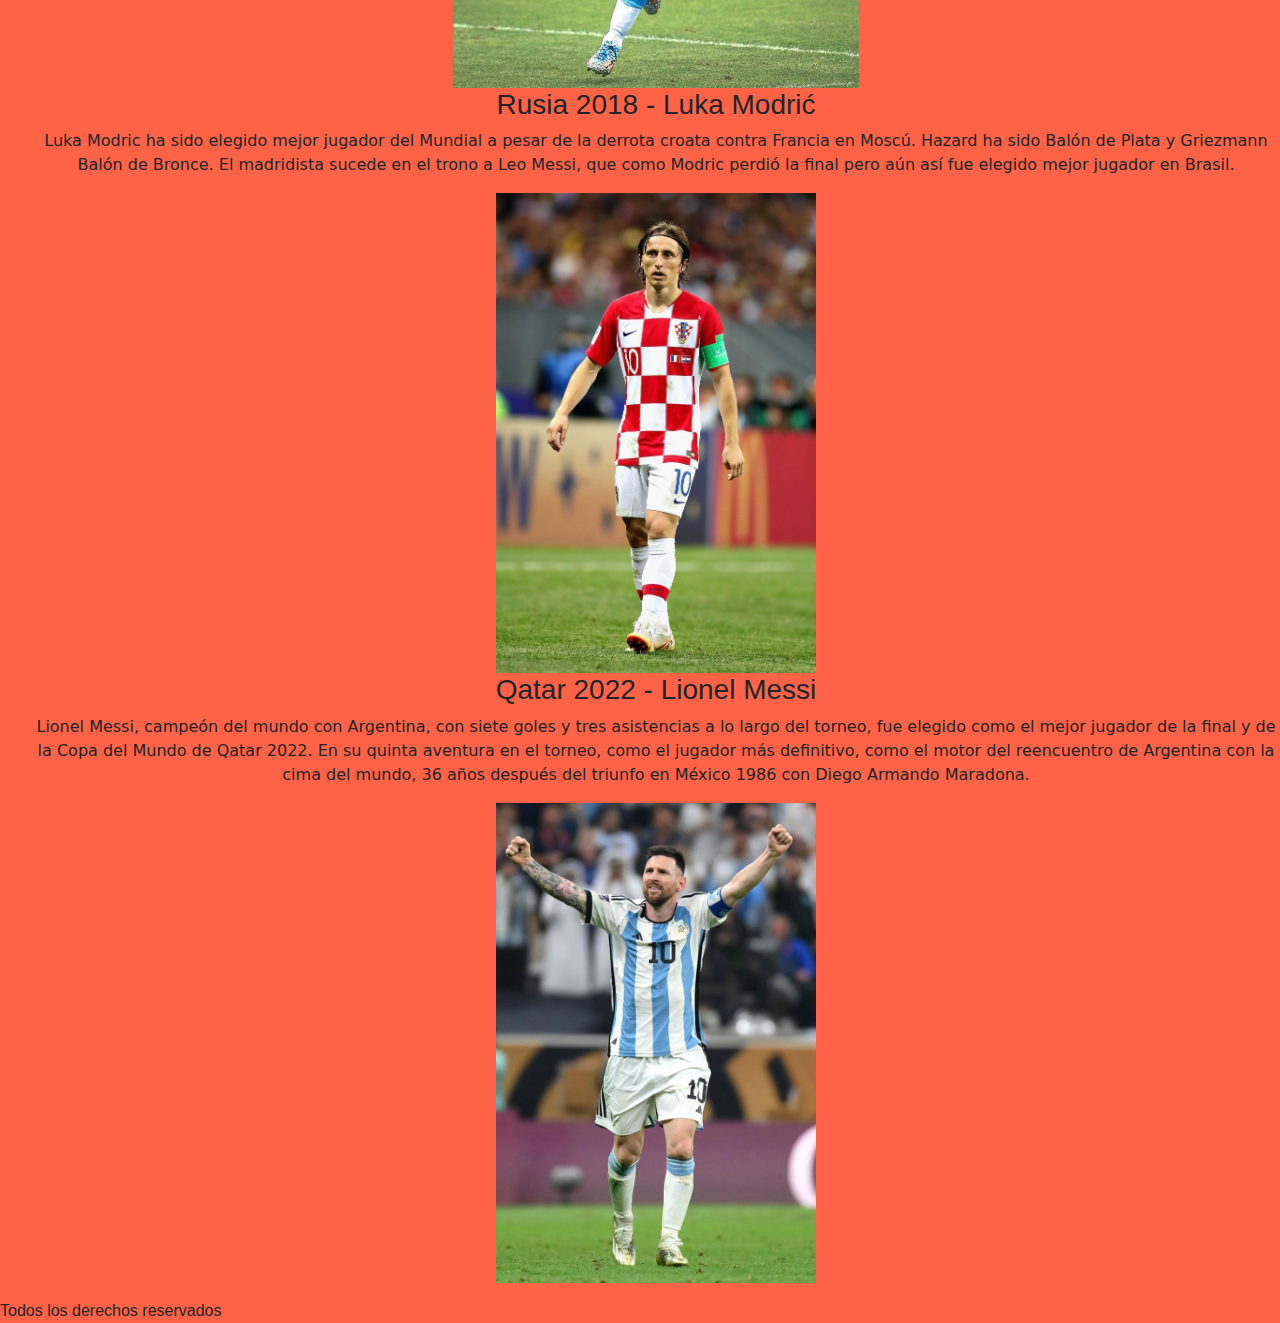
<file: Pages/mejores-jugadores.html>
<!DOCTYPE html>
<html lang="en">
<head>
    <meta charset="UTF-8">
    <meta name="viewport" content="width=device-width, initial-scale=1.0">
    <!-- Link de mi CSS -->
    <link href="https://cdn.jsdelivr.net/npm/bootstrap@5.3.3/dist/css/bootstrap.min.css" rel="stylesheet" integrity="sha384-QWTKZyjpPEjISv5WaRU9OFeRpok6YctnYmDr5pNlyT2bRjXh0JMhjY6hW+ALEwIH" crossorigin="anonymous">
     <link rel="stylesheet" href="../css/style.css">
    <title>Mejores Jugadores en mundiales</title>
</head>
<body>

    <!-- Etiqueta para el banner principal -->
     <header>

        <!-- Etiqueta para imagen en banner -->
        <img class="imagenprincipal" src="../img/futbol-banner.png" alt="dibujo de una pelota de futbol">

         <!-- Etiqueta para el menú de navegación -->
          <nav>
            <ul class="lista">
                <li>
                    <a href="../index.html">Home</a>
                </li>
                <li>
                    <a href="maximos-goleadores.html">Máximos goleadores</a>
                </li>
                <li>
                    <a href="asistidores.html">Asistidores</a>
                </li>
                <li>
                    <a href="mejores-arqueros.html">Mejores arqueros</a>
                </li>
            </ul>
          </nav>
     </header>

     <!-- Etiqueta para el contenido principal -->
      <main>
        <h1>Historia del balón de oro</h1>
        <p>El Balón de Oro, llamado "Balón de Oro de Adidas" por motivos de patrocinio, es el premio que se otorga al mejor jugador de cada edición de la Copa Mundial. Durante la realización del campeonato, el Grupo de Estudio Técnico de la FIFA crea una lista con algunos jugadores destacados de este, posteriormente, los representantes de la prensa especializada votan a los mejores de ella. El premio se entrega al que haya obtenido más votos, mientras que aquellos que queden segundo y tercero se les entrega el Balón de Plata y el Balón de Bronce, respectivamente. El premio fue entregado por primera vez en la Copa Mundial de Fútbol de 1982, siendo patrocinado en ese entonces por Adidas y France Football.</p>
        
        <div id="carouselExampleAutoplaying" class="carousel slide" data-bs-ride="carousel">
            <div class="carousel-inner">
              <div class="carousel-item active">
                <img src="../img/Bandera-argentina.jpg" class="d-block w-100" alt="...">
              </div>
              <div class="carousel-item">
                <img src="../img/copa-del-mundo.jpg" class="d-block w-100" alt="...">
              </div>
              <div class="carousel-item">
                <img src="../img/estadio.jpg" class="d-block w-100" alt="...">
              </div>
            </div>
            <button class="carousel-control-prev" type="button" data-bs-target="#carouselExampleAutoplaying" data-bs-slide="prev">
              <span class="carousel-control-prev-icon" aria-hidden="true"></span>
              <span class="visually-hidden">Previous</span>
            </button>
            <button class="carousel-control-next" type="button" data-bs-target="#carouselExampleAutoplaying" data-bs-slide="next">
              <span class="carousel-control-next-icon" aria-hidden="true"></span>
              <span class="visually-hidden">Next</span>
            </button>
          </div>
        
          <h2>Ganadores del balón de oro en mundiales</h2>

        <!-- Etiqueta para lista desordenada con imágenes -->
         
         <ul>
            <li>
                <h3>España 1982 - Paolo Rossi</h3>
                <p>Rossi regresó justo a tiempo para el Mundial 1982, aunque se criticó su falta de forma física, Bearzot, que ya lo conocía del Mundial '78 creía ciegamente en él y en su olfato goleador, y sería la respuesta a una Italia compacta y competitiva pero carente de gol. En los tres primeros partidos de la fase de grupos, Rossi no anotó e Italia obtuvo sólo 3 puntos, merced a 3 empates y apenas 2 goles, clasificando segundo detrás de Polonia y solo por gol average dejó fuera a Camerún. La prensa italiana afirmaba que Rossi parecía un "fantasma" sobre el campo de juego, pero el entrenador Enzo Bearzot confiaba a muerte en Paolo Rossi como el delantero titular de la selección, y no lo defraudaría.</p>
                <img src="../img/Paolo-Rossi.jpg" alt="imagen del jugador de futbol italiano Paolo Rossi trotando">
            </li>
            <li>
                <h3>México 1986 - Diego Maradona</h3>
                <p>Nunca en la historia de las Copas del Mundo hubo un torneo en el que la actuación de un jugador fuera tan determinante. Diego Maradona lo consiguió durante México ’86 con un desempeño que tuvo un altísimo nivel en casi todo el desarrollo. Además, hizo el gol que fue elegido desde aquel momento como el mejor de todos los tiempos y se consagró campeón.</p>
                <img src="../img/Diego-Maradona.jpg" alt="imagen del jugador de futbol argentino Diego Maradona llevando la pelota con el pie">
            </li>
            <li>
                <h3>Italia 1990 - Salvatore Schillaci</h3>
                <p>Schillaci jugó el Mundial de Italia 1990. Cabe destacar que el seleccionador lo escogió por recomendación de Ruud Gullit cuando ya militaba en la Serie A italiana y fue una sorpresa para todos. Luego, fue una sorpresa mayor cuando se convirtió en el máximo goleador del campeonato.</p>
                <img src="../img/Salvatore-Schillaci.jpg" alt="imagen del jugador de futbol italiano Salvatore Schillaci arrodillado con los brazos abiertos y sonriendo">
            </li>
            <li>
                <h3>Estados Unidos 1994 - Romário</h3>
                <p>Romário fue un delantero de inspiración, soberbio regate, autor de goles inimaginables, capaz de cautivar a la afición y es considerado uno de los más grandes delanteros de la historia de este deporte. Ganó la Copa Mundial de Fútbol de 1994 celebrada en los Estados Unidos y obtuvo el Balón de Oro al mejor jugador del torneo. Fue nombrado Jugador Mundial del Año de la FIFA el mismo año.</p>
                <img src="../img/Romario.jpg" alt="imagen del jugador de futbol brasilero Romario de pie con los brazos cruzados por detras">
            </li>
            <li>
                <h3>Francia 1998 - Ronaldo Nazario</h3>
                <p>Fue galardonado con el Premio FIFA World Player en tres ocasiones (1996, 1997, 2002), con la Bota de Oro (1997), y el Balón de Oro como mejor jugador del mundo en 1997 y 2002. Asimismo, fue designado como el mejor jugador de la Copa Mundial de 1998 y como máximo goleador de la Copa Mundial de 2002, entre otros premios.</p>
                <img src="../img/ronaldo-nazario-98.jpg" alt="imagen del jugador de futbol brasilero Ronaldo Nazario de pie con los brazos cruzados por detras">
            </li>
            <li>
                <h3>Corea Del Sur/Japón 2002 - Oliver Kahn</h3>
                <p>En el Mundial Corea-Japón 2002, Kahn se convirtió en el único portero en la historia del torneo en ganar el Balón de Oro. Kahn quedó quinto en las elecciones IFFHS al mejor portero del siglo XXI y fue elegido como el mejor portero de los últimos 25 años.</p>
                <img src="../img/oliver-kahn.jpg" alt="imagen del jugador de futbol alemán Oliver Kahn apretando el puño y gritando">
            </li>
            <li>
                <h3>Alemania 2006 - Zinedine Zidane</h3>
                <p>Zinedine Zidane ha sido elegido el Mejor Jugador del Mundial de Alemania, tras conseguir el mayor número de votos entre el jurado compuesto por la prensa acreditada en el torneo. Su expulsión en la final no condicionó las votaciones y superó a los italianos Fabio Cannavaro y Andrea Pirlo.</p>
                <img src="../img/Zinedine-Zidane.jpg" alt="imagen del jugador de futbol francés Zinedine Zidane apuntando y señalando hacia el cielo con 1 dedo">
            </li>
            <li>
                <h3>Sudáfrica 2010 - Diego Forlán</h3>
                <p>En el Mundial de 2010, Forlán fue pieza clave del éxito de la selección charrúa que llegó a las semifinales del torneo, compartió el título de goleador de la competición y fue condecorado con el Balón de Oro, premio otorgado al mejor jugador del torneo.</p>
                <img src="../img/Diego-Forlan.jpg" alt="imagen del jugador de futbol uruguayo Diego Forlán sonriendo y apretando el puño">
            </li>
            <li>
                <h3>Brasil 2014 - Lionel Messi</h3>
                <p>Messi sucede al uruguayo Diego Forlán, que se llevó el trofeo en Sudáfrica 2010. A lo largo del torneo, el capitán de Argentina ha conseguido cuatro goles (todos en la primera fase) y dio una asistencia en el encuentro de octavos de final que jugó ante Suiza. Además, disputó los siete partidos que jugó su equipo.</p>
                <img src="../img/Messi-204.jpg" alt="imagen del jugador de futbol argentino Lionel Messi corriendo con los brazos abiertos a modo de festejo">
            </li>
            <li>
                <h3>Rusia 2018 - Luka Modrić</h3>
                <p>Luka Modric ha sido elegido mejor jugador del Mundial a pesar de la derrota croata contra Francia en Moscú. Hazard ha sido Balón de Plata y Griezmann Balón de Bronce. El madridista sucede en el trono a Leo Messi, que como Modric perdió la final pero aún así fue elegido mejor jugador en Brasil.</p>
                <img src="../img/Luka-Modric.jpg" alt="imagen del jugador de futbol Croata Luka Modrić caminando en la cancha">
            </li>
            <li>
                <h3>Qatar 2022 - Lionel Messi</h3>
                <p>Lionel Messi, campeón del mundo con Argentina, con siete goles y tres asistencias a lo largo del torneo, fue elegido como el mejor jugador de la final y de la Copa del Mundo de Qatar 2022. En su quinta aventura en el torneo, como el jugador más definitivo, como el motor del reencuentro de Argentina con la cima del mundo, 36 años después del triunfo en México 1986 con Diego Armando Maradona.</p>
                <img src="../img/Messi-2022.jpg" alt="imagen del jugador de futbol Lionel Messi levantando y apretando ambos puños">
            </li>
        </ul>
      </main>

    <!-- Etiqueta para el pie de pagina -->
     <footer>Todos los derechos reservados</footer>
     <script src="https://cdn.jsdelivr.net/npm/bootstrap@5.3.3/dist/js/bootstrap.bundle.min.js" integrity="sha384-YvpcrYf0tY3lHB60NNkmXc5s9fDVZLESaAA55NDzOxhy9GkcIdslK1eN7N6jIeHz" crossorigin="anonymous"></script>
</body>
</html>
</file>
<file: css/style.css>
*{ padding: 0; }
*{ border: 0; }




/* Estilos para el header */
body{
    background-color: white;
}
.lista {
    display: grid;
    grid-template-columns: 2fr 2fr 2fr 2fr;
    align-items: flex-end;
    font-size: large;
}
.imagenprincipal{
    width: 30%;
}

header{
    background-color: violet;
    text-align: center;
}

header nav ul li{
    list-style: none;
}
header nav ul li a{
    text-decoration: none;
    color: black;
    font-style: normal;
}
.img-1{
    height: 400px;
    width: 400px;
    padding: 25px;
}


/* Estilos para el main */
main{
    text-align: center;
}
h1{
    font-family: Arial, Helvetica, sans-serif;
}
h2{
    font-family: Arial, Helvetica, sans-serif;
    text-decoration: underline;    
}
main img{
    height: 480px;
}
.imagen{
    height: 480px;
}
main ul li{
    list-style: none;
}
main ol li{
    list-style: none;
}
h3{
    font-family: Arial, Helvetica, sans-serif;
}

/* Estilos para el footer */
footer{
    font-family: Arial, "Helvetica Neue", Helvetica, sans-serif;
}

/* Estilos maximos jugadores page */
.lista-goleadores{
    display: flex;
    flex-direction: column-reverse;
}

/* Estilos asistidores */
.asistidores{
    display: flex;
    flex-wrap: wrap;
    justify-content: space-between;
    padding: 0px;
}
.a1{
    height: 450px;
    width: 350px;
}
.a2{
    height: 450px;
    width: 350px;
}
.a3{
    height: 450px;
    width: 350px;
}
.a4{
    height: 450px;
    width: 350px;
}
.a5{
    height: 450px;
    width: 350px;
}
.a6{
    height: 450px;
    width: 350px;
}

/* Estilos mejores arqueros */
.arqueros{
    display: flex;
    flex-direction: column;
}

/* Media querys */

@media (width <= 500px) {
    header {
        background-color: blue
    }
    body {
        color: white;
        background-color: black;
        
    }
}

@media (width > 800px) {
    header {
        background-color: white
    }
    body {
        background-color: tomato
    }
}
</file>
